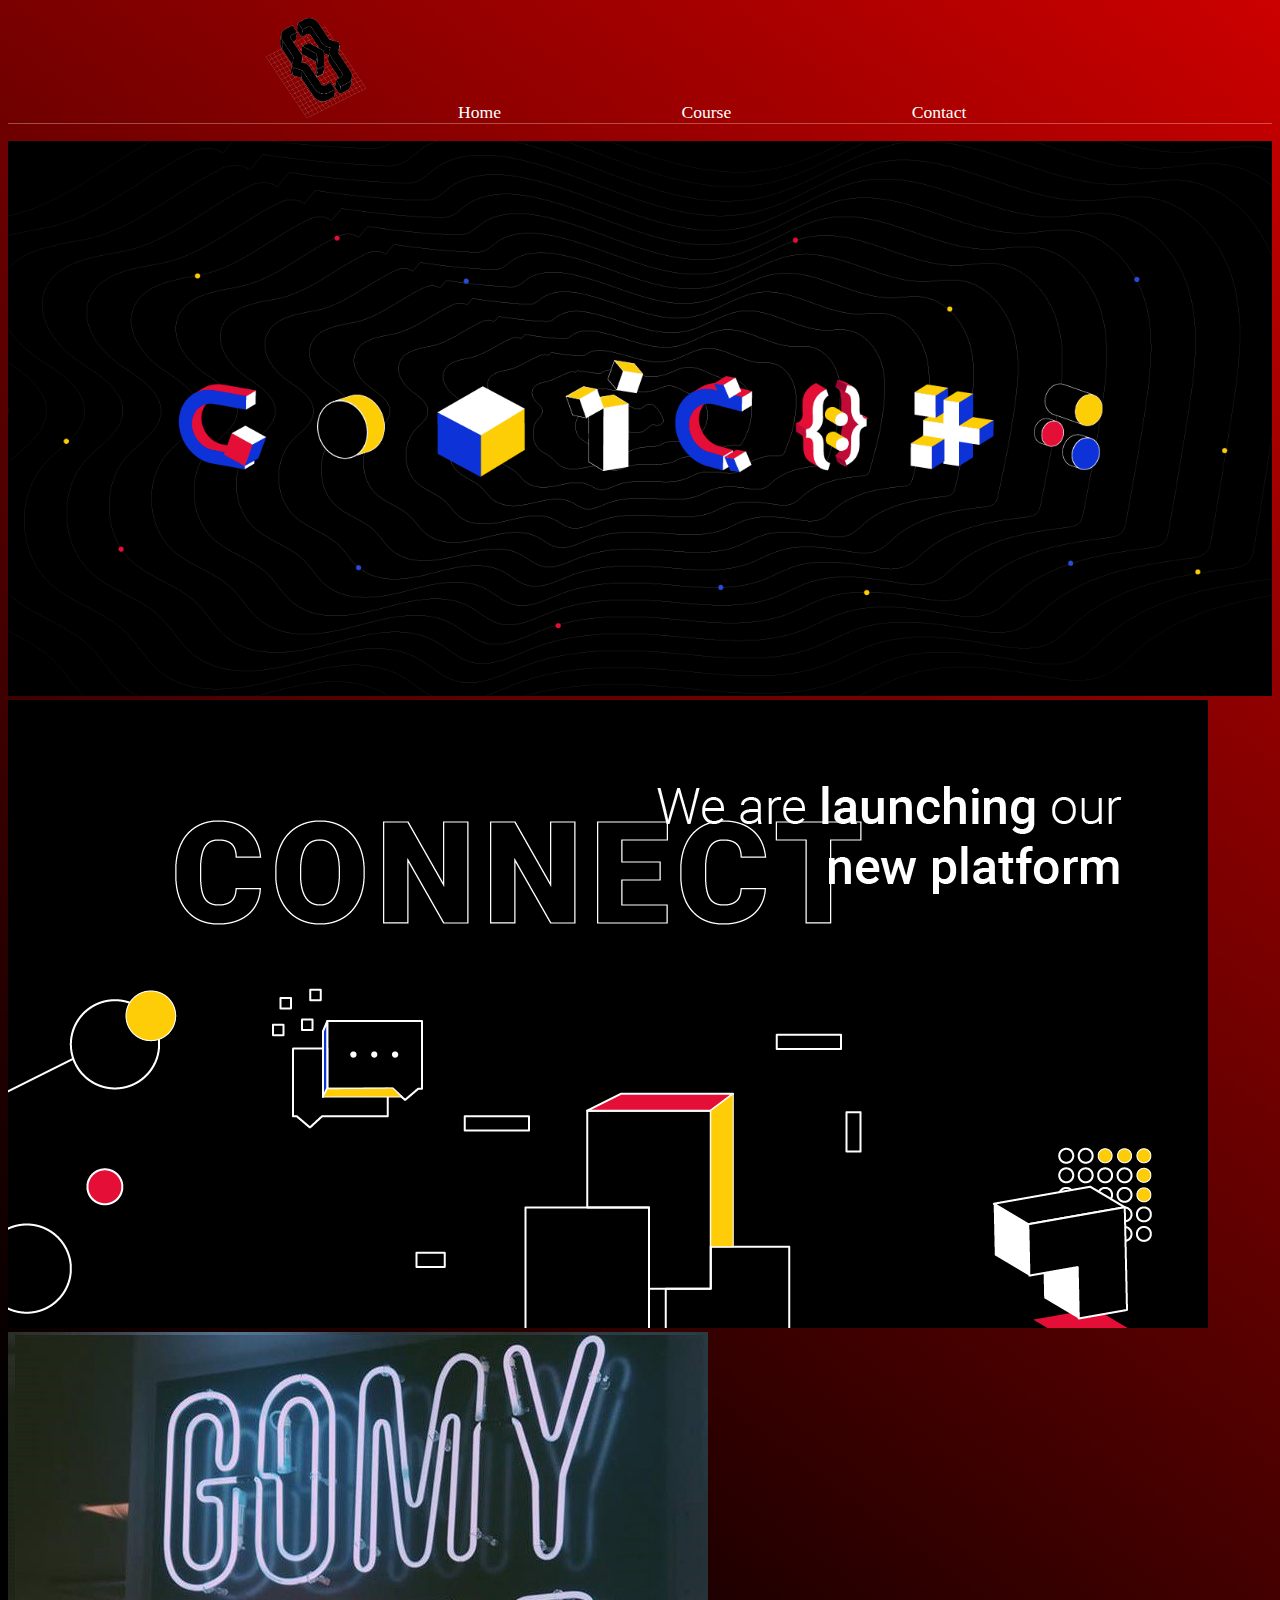
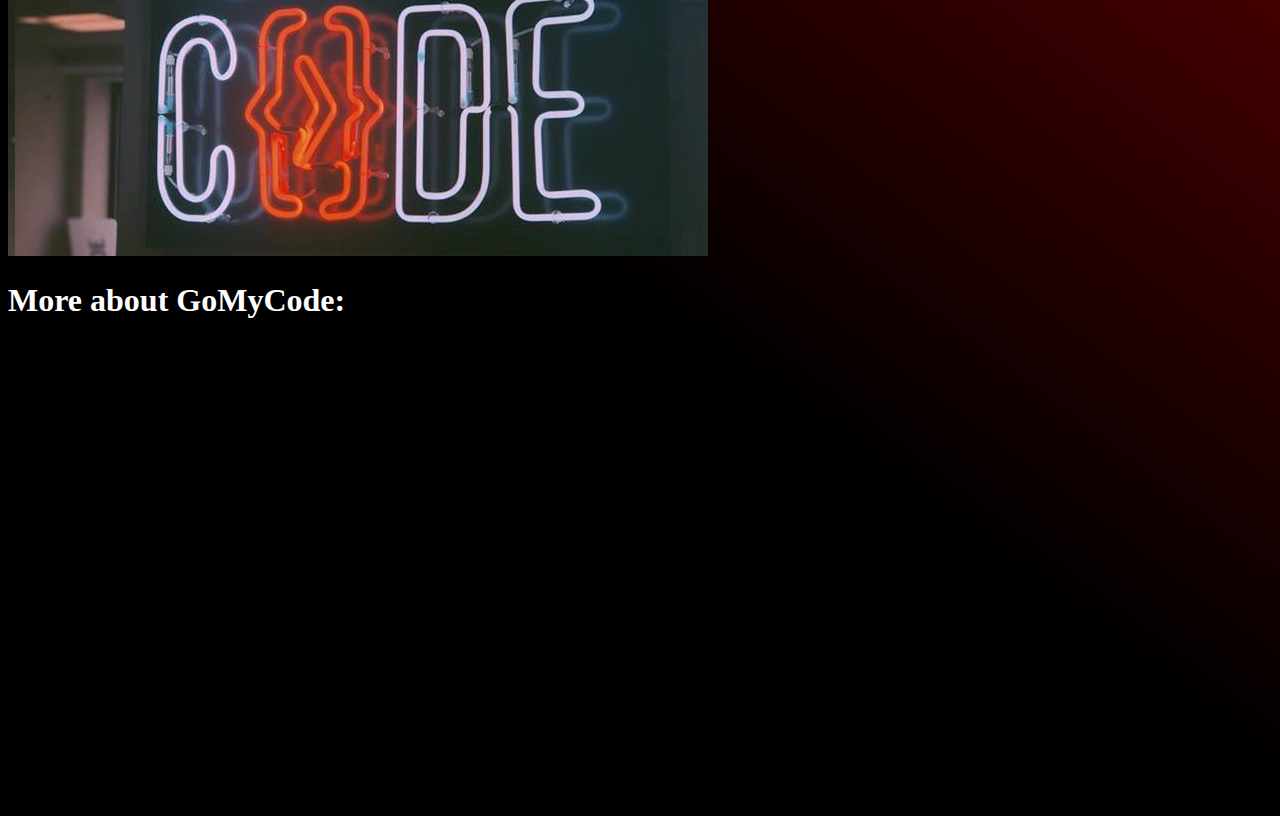
<file: index.html>
<!DOCTYPE html>
<html>
    <head>
        <title>Home</title>
        <link rel="stylesheet" href="css/style.css" />
    </head>
    <body class="background">
        <header class="navigation-bar">
            <ul class="nav">
                <span><img class="logo-img"src="res/Logo.png" alt="logo"></span>
                <span class="ul"><a href="index.html">Home</a></span>
                <span class="ul"><a href="course.html">Course</a></span>
                <span class="ul"><a href="contact.html">Contact</a></span>
            </ul>
        </header>
        <form><img class="cov-img" src="res/img1.png" alt="img1"></form>
        <form><img class="cov-img" src="res/img2.png" alt="img2"></form>
        <form><img class="cov-img" src="res/img3.jpeg" alt="img3"></form>
        <h1 class="video-text">More about GoMyCode:</h1>
        <iframe width="697" height="392" src="https://www.youtube.com/embed/MkLog_27S6U" frameborder="0" allow="accelerometer; autoplay; encrypted-media; gyroscope; picture-in-picture" allowfullscreen></iframe>
        <h1>HOME</h1>

    </body>
</html>
</file>
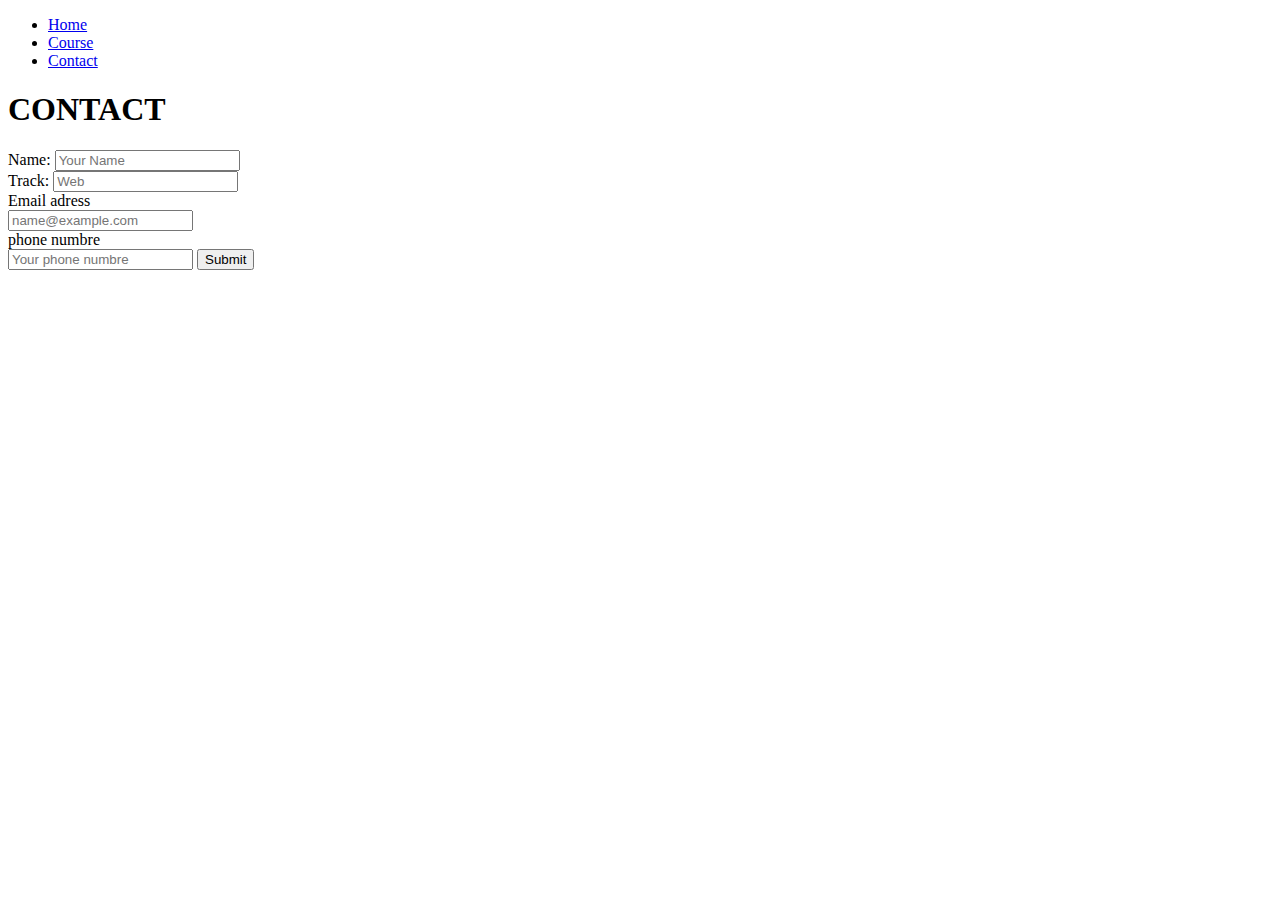
<file: contact.html>
<!DOCTYPE html>
<html>
    <head>
        <title>Contact</title>
    </head>
    <body>
        <ul>
            <li ><a href="index.html">Home</a></li>
            <li ><a href="course.html">Course</a></li>
            <li ><a href="contact.html">Contact</a></li>
        </ul>
        <h1>CONTACT</h1>
        <form>
            <label>Name:</label>
            <input name="firstname" type="text" placeholder="Your Name">
        </form>
        <label>Track:</label>
        <input list="Track" placeholder="Web">
            <datalist id="Track" >
                        <option value="Web">
                        <option value="Gmae">
                        <option value="AI">
            </datalist>
        <form>Email adress</form>
        <input type="text" placeholder="name@example.com">
        <form>phone numbre</form>
        <input type="text" placeholder="Your phone numbre">
        <input type="submit" value="Submit">
    </body>
</html>
</file>
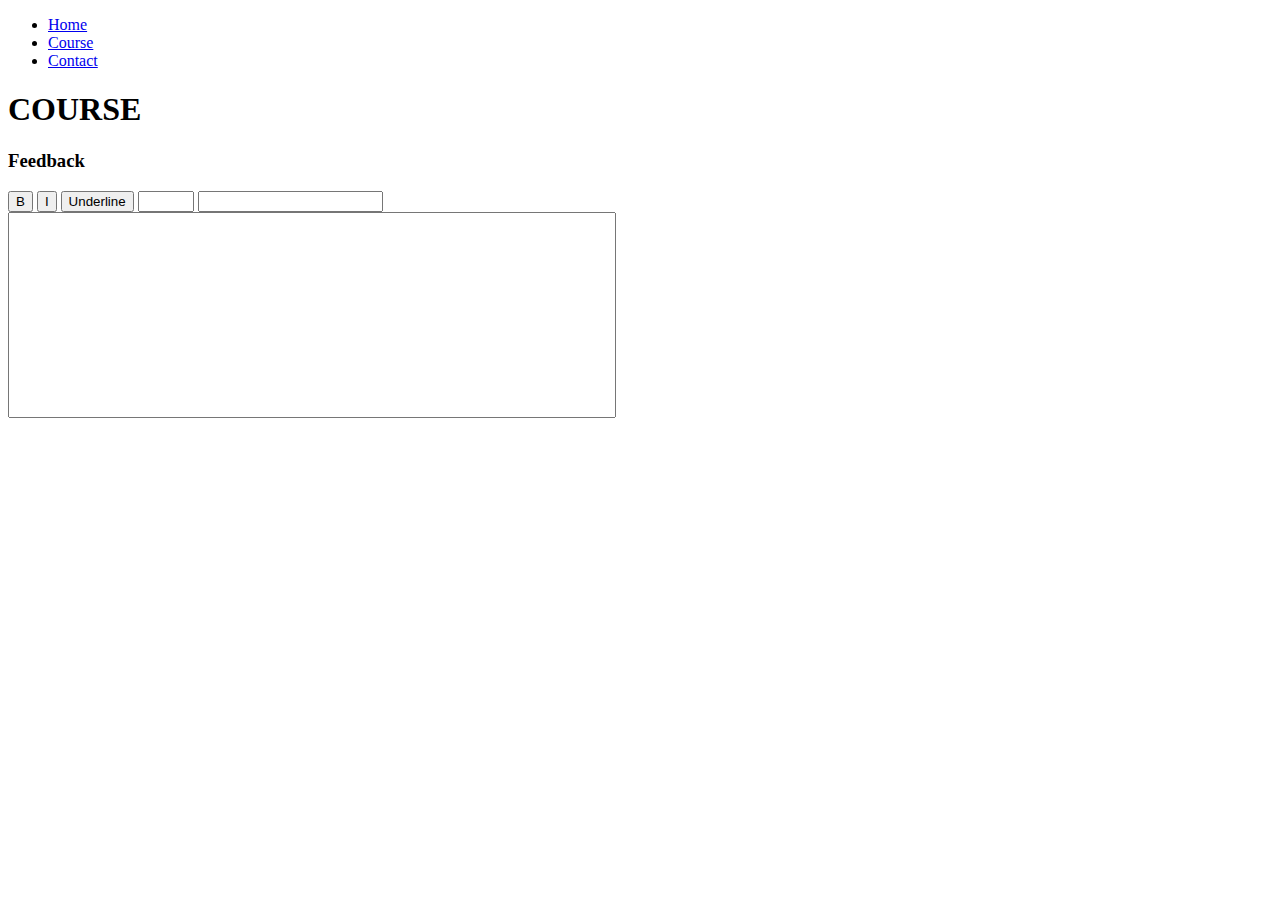
<file: course.html>
<!DOCTYPE html>
<html>
    <head>
        <title>Course</title>
    </head>
    <body>
        <ul>
            <li ><a href="index.html">Home</a></li>
            <li ><a href="course.html">Course</a></li>
            <li ><a href="contact.html">Contact</a></li>
        </ul>
        <h1>COURSE</h1>
        <h3>Feedback</h3>
        <input type="submit" value="B">
        <input type="submit" value="I">
        <input type="submit" value="Underline">
        <input type="number" name="quantity" min="10" max="50">
        <input list="style">
            <datalist id="style">
                <option value="Arial">
                <option value="Verdana">
                <option value="Geneva">
            </datalist>
        <br>
       <input type="text" style="width:600px; height:200px;">

    </body>
</html>
</file>
<file: css/style.css>
.background{
    Background-image:
    Linear-gradient(217deg, rgba(255,0,0,.8), rgba(255,0,0,0) 70.71%),
    Linear-gradient(127deg, black, black 70.71%),
    Linear-gradient(336deg, rgba(0,0,255,.8), rgba(0,0,255,0) 70.71%);
}
.logo-img{
    height: 100px;
    width: 100px;
}
.cov-img{
    max-width: 100%;
    height: auto;
}
.nav{
    text-align: center;
    font-size: 1.1em;
    font-weight: lighter;
    border-bottom: 1px solid rgba(255, 255, 255, .3);
}
.nav li {
    padding: 0 5%;
}
.nav ul {
    margin: 0;
}

.nav li {
    display: inline;
}

.nav a {
    display: inline-block;
    padding-left:5em;
    padding-right:5em;
    color: white;
    text-decoration: none;
}
.video-text{
    color: white;
}
</file>
